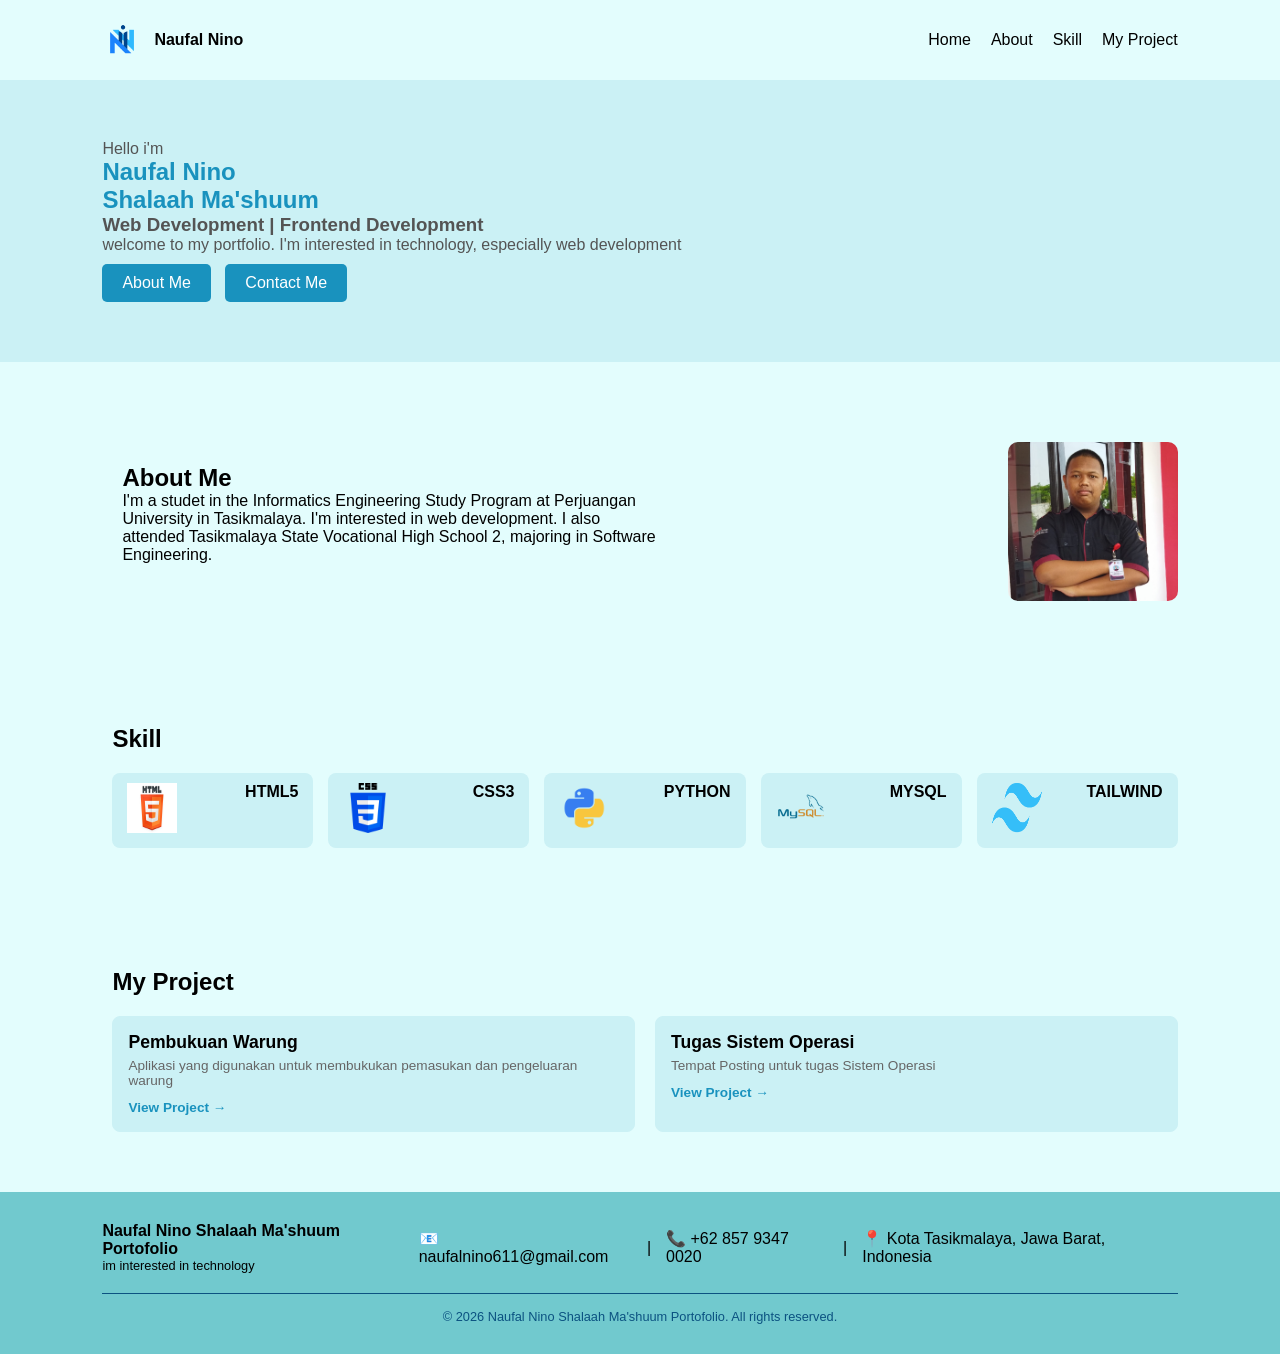
<file: index.html>
<!DOCTYPE html>
<html lang="en">
<head>
    <meta charset="UTF-8">
    <meta name="viewport" content="width=device-width, initial-scale=1.0">
    <link rel="stylesheet" href="../CSS/style.css">
    <title>Portofolio Nino</title>
</head>
<body>
    <header>
        <div class="nino_logo"><img src="../GAMBAR/logo_background_less.png" alt="Logo">
            <strong>Naufal Nino</strong>
        </div>
        <nav>
            <ul>
                <li><a href="#nino_home">Home</a></li>
                <li><a href="#about_nino">About</a></li>
                <li><a href="#nino-skill">Skill</a></li>
                <li><a href="#nino-project">My Project</a></li>
            </ul>
        </nav>
    </header>
    <main>
        <section class="nino_hero" id="nino_home">
            <div class="nino_hero_text">
                <p>Hello i'm</p>
                <h1>Naufal Nino</h1>
                <h1>Shalaah Ma'shuum</h1>
                <h3>Web Development | Frontend Development</h3>
                <p>
                    welcome to my portfolio. I'm interested in
                    technology, especially web development
                </p>
                <div class="nino_hero_button">
                    <a href="#about_nino" class="btn nino_primary_btn">About Me</a>
                    <a href="#nino-contact" class="btn nino_secondary_btn">Contact Me</a>
                </div>
            </div>
        </section>

        <section class="nino_about" id="about_nino">
            <div class="nino-about-text">
                <h2>About Me</h2>
                <p>
                    I'm a studet in the Informatics Engineering
                    Study Program at Perjuangan University in Tasikmalaya.
                    I'm interested in web development. I also attended Tasikmalaya
                    State Vocational High School 2, majoring in Software Engineering.
                </p>
            </div>
            <div class="nino-image-profile">
                <img src="../GAMBAR/profile.jpeg" alt="Photo Profile">
            </div>
        </section>

        <section class="nino_skill" id="nino-skill">
            <h2>Skill</h2>
            <div class="nino-skill_grid">
                <div class="nino-skill_card"><img src="../GAMBAR/html5.png" alt="html 5 icon" class="nino-html">HTML5</div>
                <div class="nino-skill_card"><img src="../GAMBAR/css3.png" alt="css 3 icon" class="nino-css">CSS3</div>
                <div class="nino-skill_card"><img src="../GAMBAR/python.png" alt="python icon" class="nino-pyhton">PYTHON</div>
                <div class="nino-skill_card"><img src="../GAMBAR/mysql.png" alt="mysql icon" class="nino-sql">MYSQL</div>
                <div class="nino-skill_card"><img src="../GAMBAR/tailwind.png" alt="tailwind icon" class="nino-tailwind">TAILWIND</div>
            </div>
        </section>
        
        <section class="nino_project" id="nino-project">
            <h2>My Project</h2>
            <div class="nino-project_grid">
                <div class="nino-project_card">
                    <div class="nino-project_info">
                        <h3>Pembukuan Warung</h3>
                        <p>Aplikasi yang digunakan untuk membukukan pemasukan dan pengeluaran warung</p>
                        <a href="#">View Project &rarr;</a>
                    </div>
                </div>
                <div class="nino-project_card">
                    <div class="nino-project_info">
                        <h3>Tugas Sistem Operasi</h3>
                        <p>Tempat Posting untuk tugas Sistem Operasi</p>
                        <a href="https://ninozamigo19.github.io/sistem_operasi/">View Project &rarr;</a>
                    </div>
                </div>
            </div>
        </section>
    </main>
    
    <footer>
        <div class="nino-footer_top" id="nino-contact">
            <div>
                <strong>Naufal Nino Shalaah Ma'shuum Portofolio</strong>
                <p style="font-size: 0.8rem;">im interested in technology</p>
            </div>
            <div class="nino-footer_contact">
                <div class="nino-footer_items">📧 naufalnino611@gmail.com</div>
                <div class="nino-footer_gap">|</div>
                <div class="nino-footer_items">📞 +62 857 9347 0020</div>
                <div class="nino-footer_gap">|</div>
                <div class="nino-footer_items">📍 Kota Tasikmalaya, Jawa Barat, Indonesia</div>
            </div>
        </div>
        <div class="nino-footer_bottom">
            <p>&copy; 2026 Naufal Nino Shalaah Ma'shuum Portofolio. All rights reserved.</p>
        </div>
  </footer>
</body>
</html>
</file>
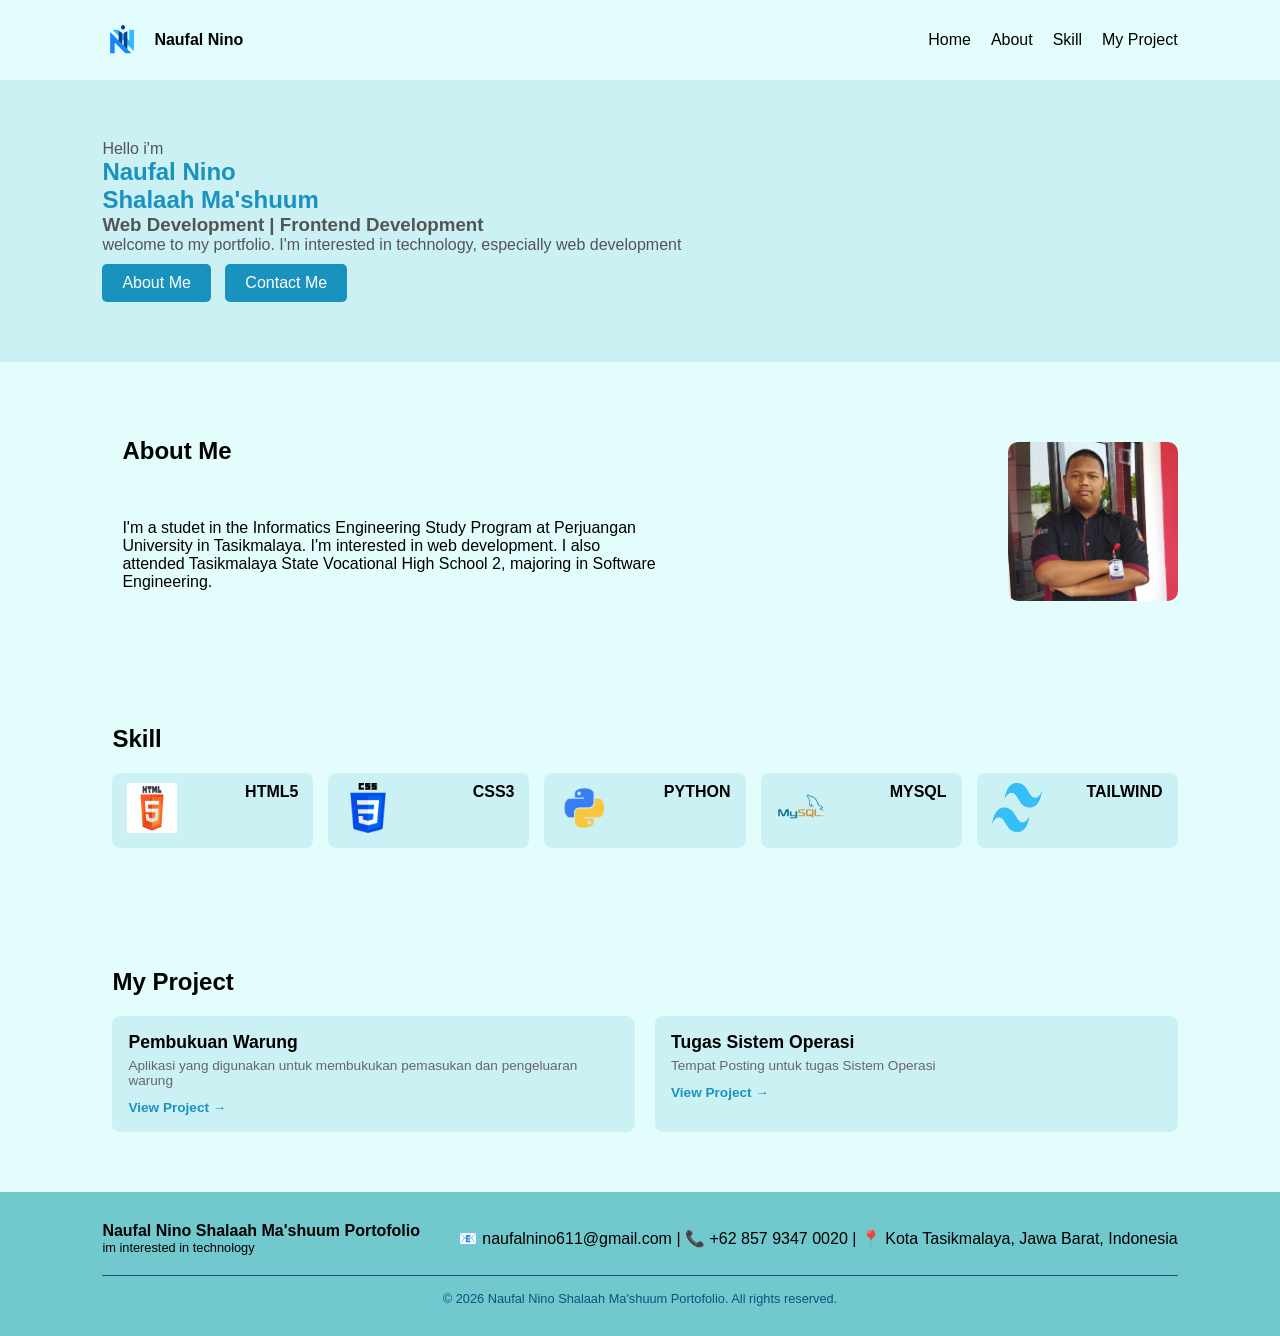
<file: PAGE/index.html>
<!DOCTYPE html>
<html lang="en">
<head>
    <meta charset="UTF-8">
    <meta name="viewport" content="width=device-width, initial-scale=1.0">
    <link rel="stylesheet" href="../CSS/style.css">
    <title>Portofolio Nino</title>
</head>
<body>
    <header>
        <div class="nino_logo"><img src="../GAMBAR/logo_background_less.png" alt="Logo">
            <strong>Naufal Nino</strong>
        </div>
        <nav>
            <ul>
                <li><a href="#nino_home">Home</a></li>
                <li><a href="#about_nino">About</a></li>
                <li><a href="nino-skill">Skill</a></li>
                <li><a href="">My Project</a></li>
            </ul>
        </nav>
    </header>
    <main>
        <section class="nino_hero" id="nino_home">
            <div class="nino_hero_text">
                <p>Hello i'm</p>
                <h1>Naufal Nino</h1>
                <h1>Shalaah Ma'shuum</h1>
                <h3>Web Development | Frontend Development</h3>
                <p>
                    welcome to my portfolio. I'm interested in
                    technology, especially web development
                </p>
                <div class="nino_hero_button">
                    <a href="#about_nino" class="btn nino_primary_btn">About Me</a>
                    <a href="" class="btn nino_secondary_btn">Contact Me</a>
                </div>
            </div>
        </section>

        <section class="nino_about" id="about_nino">
            <div class="nino-about-text">
                <h2>About Me</h2>
                <br><br><br>
                <p>
                    I'm a studet in the Informatics Engineering
                    Study Program at Perjuangan University in Tasikmalaya.
                    I'm interested in web development. I also attended Tasikmalaya
                    State Vocational High School 2, majoring in Software Engineering.
                </p>
            </div>
            <div class="nino-image-profile">
                <img src="../GAMBAR/profile.jpeg" alt="Photo Profile">
            </div>
        </section>

        <section class="nino_skill" id="nino-skill">
            <h2>Skill</h2>
            <div class="nino-skill_grid">
                <div class="nino-skill_card"><img src="../GAMBAR/html5.png" alt="html 5 icon" class="nino-html">HTML5</div>
                <div class="nino-skill_card"><img src="../GAMBAR/css3.png" alt="css 3 icon" class="nino-css">CSS3</div>
                <div class="nino-skill_card"><img src="../GAMBAR/python.png" alt="python icon" class="nino-pyhton">PYTHON</div>
                <div class="nino-skill_card"><img src="../GAMBAR/mysql.png" alt="mysql icon" class="nino-sql">MYSQL</div>
                <div class="nino-skill_card"><img src="../GAMBAR/tailwind.png" alt="tailwind icon" class="nino-tailwind">TAILWIND</div>
            </div>
        </section>
        
        <section class="nino_project" id="nino-project">
            <h2>My Project</h2>
            <div class="nino-project_grid">
                <div class="nino-project_card">
                    <div class="nino-project_info">
                        <h3>Pembukuan Warung</h3>
                        <p>Aplikasi yang digunakan untuk membukukan pemasukan dan pengeluaran warung</p>
                        <a href="#">View Project &rarr;</a>
                    </div>
                </div>
                <div class="nino-project_card">
                    <div class="nino-project_info">
                        <h3>Tugas Sistem Operasi</h3>
                        <p>Tempat Posting untuk tugas Sistem Operasi</p>
                        <a href="#">View Project &rarr;</a>
                    </div>
                </div>
            </div>
        </section>
    </main>
    
    <footer>
        <div class="nino-footer_top" id="nino-contact">
            <div>
                <strong>Naufal Nino Shalaah Ma'shuum Portofolio</strong>
                <p style="font-size: 0.8rem;">im interested in technology</p>
            </div>
            <div>
                <span>📧 naufalnino611@gmail.com</span> | 
                <span>📞 +62 857 9347 0020</span> | 
                <span>📍 Kota Tasikmalaya, Jawa Barat, Indonesia</span>
            </div>
        </div>
        <div class="nino-footer_bottom">
            <p>&copy; 2026 Naufal Nino Shalaah Ma'shuum Portofolio. All rights reserved.</p>
        </div>
  </footer>
</body>
</html>
</file>
<file: CSS/style.css>
*{
    margin: 0;
    padding: 0;
    font-family: Arial, Helvetica, sans-serif;
    box-sizing: border-box;
}

body{
    color: red;
    background-color: #E3FDFD;
}


header{
    display: flex;
    justify-content: space-between;
    align-items: center;
    padding: 20px 8%;
    background-color: #E3FDFD;
}

a{
    text-decoration: none;
    color: inherit;
}

.nino_logo img{
    width: 40px;
    height: auto;
}

.nino_logo{
    display: flex;
    align-items: center;
    gap: 12px;
    color: black;
}

nav ul{
    display: flex;
    gap: 20px;
    list-style: none;
    color: black;
}

nav ul :hover{
    color: rgb(25, 146, 190);
}

.nino_hero {
    display: flex;
    align-items: center;
    justify-content: space-between;
    padding: 60px 8%;
    /*background-image: url(../GAMBAR/herosection_background.jpg);*/
    background-color: #CBF1F5;
    color: rgb(84, 84, 84);
}

.nino_hero_text h1{
    color: rgb(25, 146, 190);
}

.nino_hero_button .btn{
    padding: 10px 20px;
    border-radius: 5px;
    display: inline-block;
    margin-right: 10px;
    margin-top: 10px;
}

.nino_primary_btn{
    background-color: rgb(25, 146, 190);
    color: white;
}

.nino_secondary_btn{
    color: white;
    background-color:rgb(25, 146, 190) ;
}

.nino_about{
    display: flex;
    justify-content: space-between;
    align-items: center;
    gap: 40px;
    margin-left: 10px;
    padding: 60px 8%;
}

.nino-about-text{
    flex: 1;
    color: black;
    margin-left: 10px;
    max-width: 60ch;
}


.nino-image-profile img{
    width: 170px;
    height: auto;
    border-radius: 10px;
    margin-top: 20px;
}

.nino_skill {
    margin-left: 10px;
    padding: 60px 8%;
    color: black;
}

.nino-skill_grid {
    display: grid;
    grid-template-columns: repeat(auto-fit, minmax(150px, 1fr));
    gap: 15px;
    margin-top: 20px;
}

.nino-skill_card {
    background: #CBF1F5;
    padding: 15px;
    padding-top: 10px;
    border-radius: 8px;
    font-weight: bold;
    text-align: center;
    justify-content: space-between;
    display: flex;
}

.nino-skill_card img {
    width: 50px;
    height: auto;
}

.nino_project {
    color: black;
    margin-left: 10px;
    padding: 60px 8%;
}

.nino-project_grid {
    display: grid;
    grid-template-columns: repeat(auto-fit, minmax(220px, 1fr));
    gap: 20px;
    margin-top: 20px;
}

.nino-project_card {
    border: 1px solid #CBF1F5;
    border-radius: 8px;
    overflow: hidden;
    background: #CBF1F5;
}

.nino-project_info {
    padding: 15px;
    max-width: 60ch;
}

.nino-project_info h3 {
    font-size: 1.1rem;
    margin-bottom: 5px;
}

.nino-project_info p {
    font-size: 0.85rem;
    color: #666;
    margin-bottom: 10px;
}

.nino-project_info a {
    color: rgb(25, 146, 190);
    font-weight: bold;
    font-size: 0.85rem;
}

footer {
    background-color: #71C9CE;
    color: black;
    padding: 30px 8%;
}
.nino-footer_top {
    display: flex;
    justify-content: space-between;
    align-items: center;
    padding-bottom: 20px;
    border-bottom: 1px solid #0b5281;
}
.nino-footer_bottom {
    text-align: center;
    padding-top: 15px;
    font-size: 0.8rem;
    color: #0b5281;
}
.nino-footer_contact {
    display: flex;
    gap: 15px;
    align-items: center;
}

@media screen and (max-width: 760px) {
    header {
        flex-direction: column;
        gap: 15px;
        text-align: center;
        padding: 15px 5%;
    }
    nav ul {
        flex-wrap: wrap;
        justify-content: center;
        gap: 15px;
    }
    .nino_hero {
        flex-direction: column;
        text-align: center;
        padding: 40px 5%;
    }
    .nino_hero_text h1 {
        font-size: 1.8rem;
    }
    .nino_about {
        flex-direction: column-reverse;
        text-align: center;
        padding: 40px 5%;
        margin-left: 0;
        gap: 20px;
    }
    .nino-about-text {
        margin-left: 0;
    }
    .nino_skill, .nino_project {
        padding: 40px 5%;
        margin-left: 0;
    }
    .nino-footer_top {
        flex-direction: column;
        gap: 20px;
        text-align: center;
    }
    .nino-footer_contact {
        flex-direction: column;
        gap: 10px;
        align-items: center;
    }
    .nino-footer_gap {
        display: none;
    }
}
</file>
